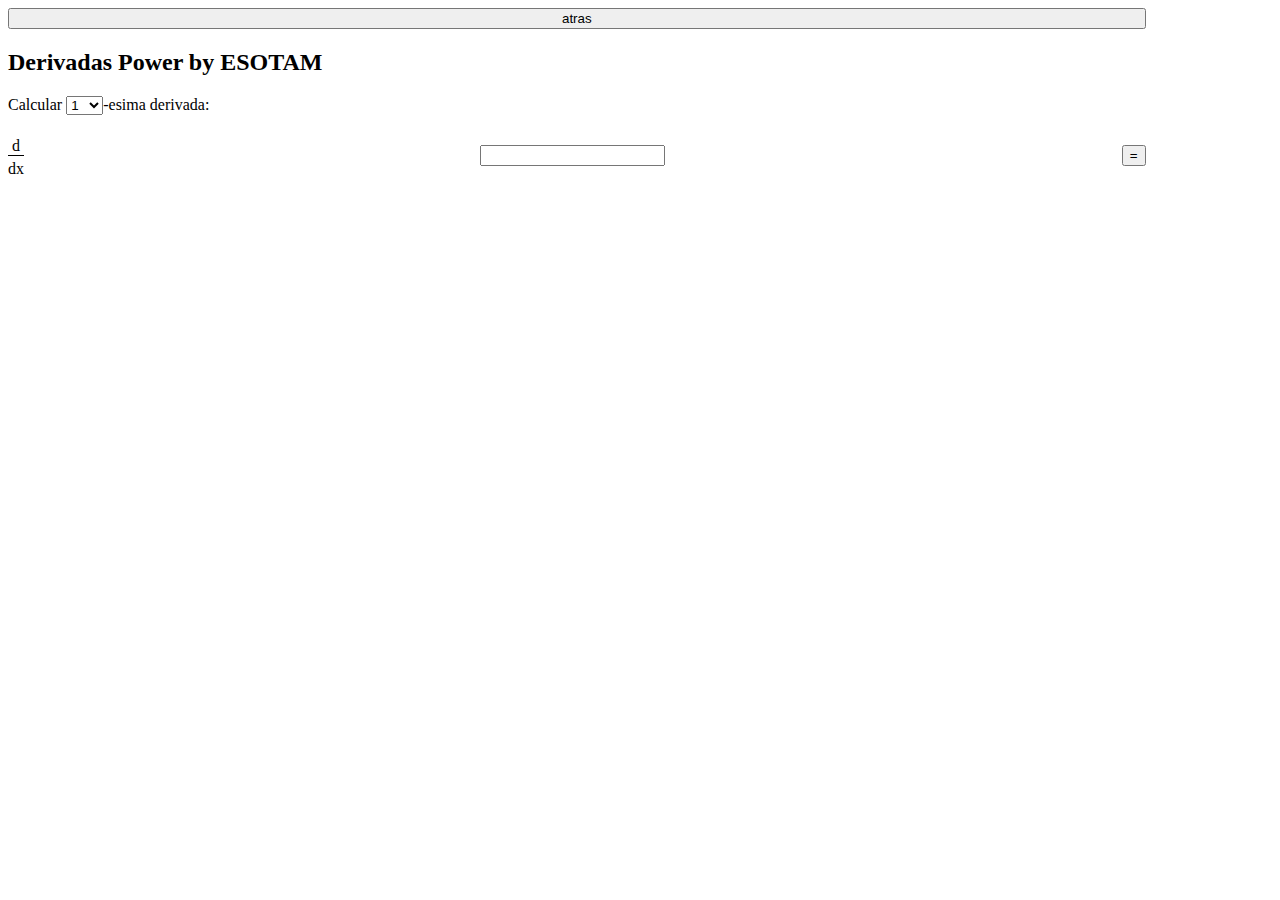
<file: index.html>
<!DOCTYPE html>
<html lang="es">

<!-- Mirrored from es.onlinemschool.com/math/assistance/limit_derivative/derivative/ by HTTrack Website Copier/3.x [XR&CO'2014], Fri, 29 Dec 2017 22:37:48 GMT -->
<head>
<script>
</script>
<script type="text/javascript" src="jquery-1.3.2.min.js"></script>
<script type="text/javascript">
(function() {
var po = document.createElement("script"); po.type = "text/javascript"; po.async = true;
po.src = "reg-1.005.js";
var s = document.getElementsByTagName("script")[0]; s.parentNode.insertBefore(po, s);
})();
</script>
<script type="text/javascript">
(function() {
var po = document.createElement("script"); po.type = "text/javascript"; po.async = true;
po.src = "oms_calc.js";
var s = document.getElementsByTagName("script")[0]; s.parentNode.insertBefore(po, s);
})();
</script>
<script type="text/javascript">
var languag="es";
var RResh="Solución:";
var oms_s_name ="es.onlinemschool.com";
var oms_usr_id ="0";
var oms_payment_url = "es.onlinemschool.com/modules/payment/index.html";
var oms_paymant1 = ' ';
var oms_paymant2 = ' ';
var oms_calc_error1 = '<font color=ff0000>¡Error! ¡No se puede dividir por cero!</font>';
var oms_calc_error2 = '<font color=ff0000>¡Error! ¡Operación inadmisible!</font>';
var oms_1='';
var oms_2='1';
var oms_3;
var oms_reg1="oms_reg1";
var oms_reg2="oms_reg2";
var oms_reg3="oms_reg3";
var oms_reg4="oms_reg4";
var oms_reg5="oms_reg5";
var oms_reg6="oms_reg6";
var oms_reg7="oms_reg7";
var oms_reg8="oms_reg8";
var to_comment="Comentar ↓";
var to_calc="A calculadora ↑";
var oms_m=false;
function oms_full(){
	var date = new Date();
	date.setDate( date.getDate() + 60);
//	var str = "name=oms_f; path=/; domain=localhost; expires="+date.toUTCString();
	document.cookie = 'oms_f=0; path=/; expires='+date.toUTCString();
	window.location.reload(true);
}
</script>

<script>
	(function() {
		var po = document.createElement("script"); po.type = "text/javascript"; po.async = true;
		po.src = "aderivative-1.006.js";
		var s = document.getElementsByTagName("script")[0]; s.parentNode.insertBefore(po, s);
	})();
	(function() {
		var po = document.createElement("script"); po.type = "text/javascript"; po.async = true;
		po.src = "fr-1.027.js";
		var s = document.getElementsByTagName("script")[0]; s.parentNode.insertBefore(po, s);
	})();

	var j1="¡Ha olvidado introducir la expresión!";
	var j2="Ha cometido un error introduciendo la función, la derivada no puede ser calculada.";
	var mn="<h2 class=art>Calculadora para calcular derivadas</h2>";
	var dk="1st";
	
</script>
<style>
</style><link type="image/x-icon" href="http://es.onlinemschool.com/favicon.ico" rel="shortcut icon"/>
</head>
<body>

<div>
	

	<button  style="width: 90%; height: 80%;" onclick="myFunction()">atras</button>

	<script type="text/javascript">
		
	function myFunction(){
window.location ="https://noenadies.github.io/grafima/";

	}
</script></div>
	
	</script>
<h2 class=art>Derivadas Power by ESOTAM</h2>
<div id="aqui"  style="width: 90%; height: 50%;"><div class=calcfr id=frtabl>
	<div align=left>Calcular <select id="dif_1" onchange=derivch(this.value)><option value="1" selected="true">1</option><option value="2">2</option><option value="3">3</option><option value="4">4</option><option value="5">5</option><option value="6">6</option><option value="7">7</option><option value="8">8</option><option value="9">9</option><option value="10">10</option></select>-esima derivada:</div><br>
	<table cellSpacing=0 cellPadding=0 border=0 align=center width=100%><tbody>
		<tr>
			<td style="BORDER-BOTTOM: #000000 1px solid; TEXT-ALIGN: center;" width=10px><span class=oms_formula>d</span><sup id="st1"></sup></td>
			<td vAlign=center align=middle rowSpan=2><INPUT id=n1 tabIndex=1 class=deriv></td>
			<td vAlign=center align=middle rowSpan=2 width=10px><INPUT onclick=deriv1(); tabIndex=2 type=button value="=" title="Calcular derivada"></td>
		</tr><tr>
			<td><span class=oms_formula>dx</span><sup id="st2"></sup></td>
		</tr>
	</tbody></table><br>
</div></div>




<div class=lib id=oms_blok2 style="display: none;"></div>
</div></div>
<div id="G_r1" style="display:block!important;visibility: visible!important;text-align:center;">
<ins class="adsbygoogle"
	style="display:inline-block;width:728px;height:90px"
	data-ad-client="ca-pub-2666212829025044"
	data-ad-slot="4506701179"></ins>
<script>(adsbygoogle = window.adsbygoogle || []).push({});</script></div></div><div style="display:none" id="res">
<div class=res_blok><div align=left><b>Solución:</b></div>
<script type="text/javascript" id="WolframAlphaScript99268daa1041f8111962c8ff576dd5c8" src="wolfram_widget_int1.js"></script>


</div>
</div>

</body>

<!-- Mirrored from es.onlinemschool.com/math/assistance/limit_derivative/derivative/ by HTTrack Website Copier/3.x [XR&CO'2014], Fri, 29 Dec 2017 22:37:56 GMT -->
</html>
</file>
